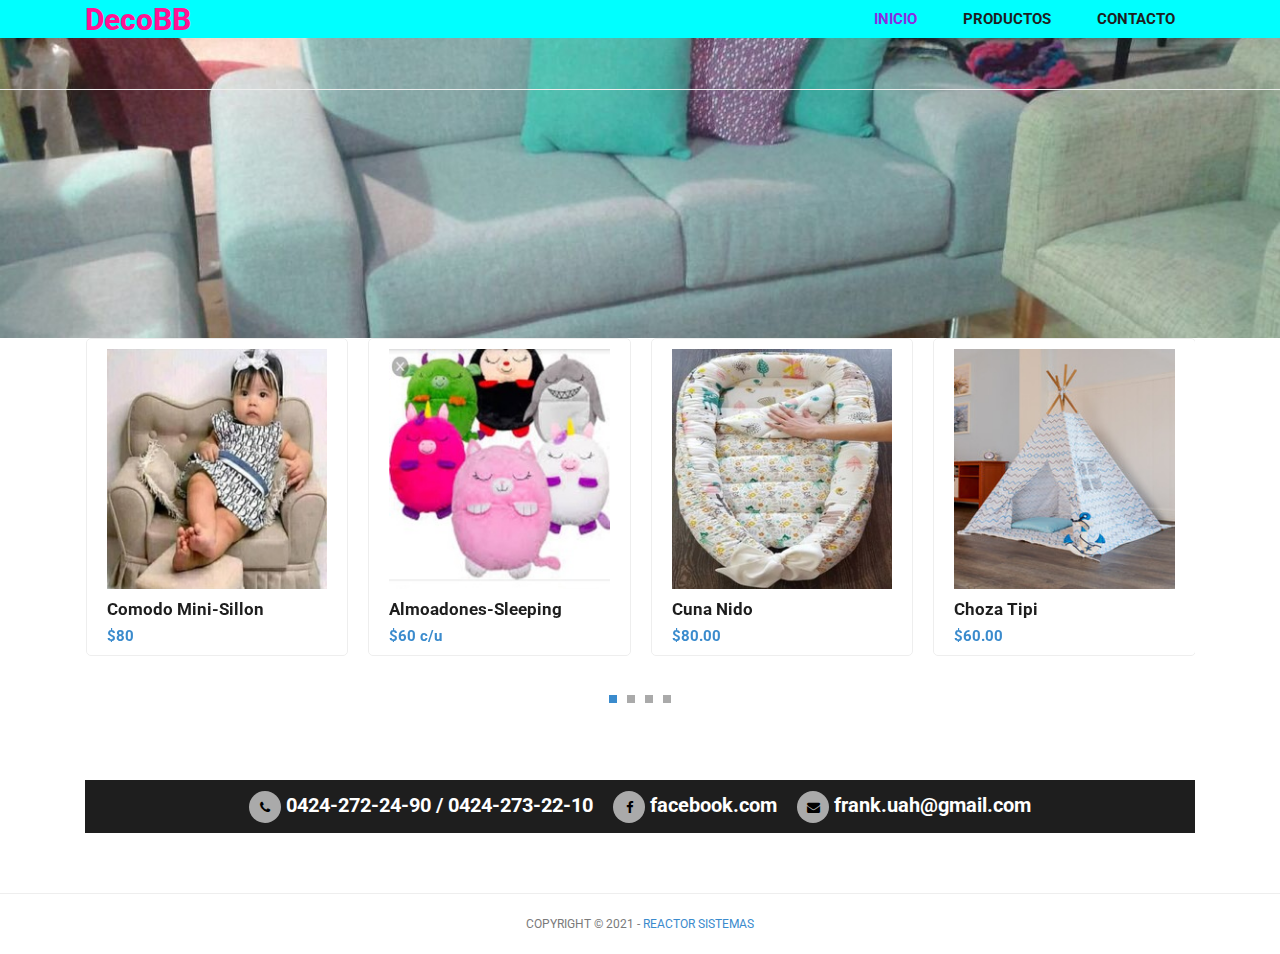
<file: index.html>
<!DOCTYPE html>
<html lang="en">

<head>
  <meta charset="utf-8">
  <meta name="viewport" content="width=device-width, initial-scale=1, shrink-to-fit=no">
  <meta name="description" content="tienda tipi almoadones muebles tapiceria">
  <meta name="author" content="Reactor Sistemas">
  <link href="https://fonts.googleapis.com/css?family=Roboto:100,300,400,500,700" rel="stylesheet">
  <title>Tienda DecoBB</title>
  <!-- Bootstrap core CSS -->
  <link href="css/bootstrap.min.css" rel="stylesheet">
  <!-- Additional CSS Files -->
  <link rel="stylesheet" href="css/fontawesome.css">
  <link rel="stylesheet" href="css/tooplate-main.css">
  <link rel="stylesheet" href="css/owl.css">
  <link rel="stylesheet" href="css/flex-slider.css">
</head>

<body>
  <!-- Navigation -->
  <nav class="navbar navbar-expand-lg navbar-dark bg-dark static-top">
    <div class="container">

      <button class="navbar-toggler" type="button" data-toggle="collapse" data-target="#navbarResponsive"
        aria-controls="navbarResponsive" aria-expanded="false" aria-label="Toggle navigation">
        <span class="navbar-toggler-icon"></span>
      </button>
      <div id="deco-brand">DecoBB</div>
      <div class="collapse navbar-collapse" id="navbarResponsive">

        <ul class="navbar-nav ml-auto">
          <li class="nav-item active">
            <a class="nav-link" href="index.html">Inicio
              <span class="sr-only">(current)</span>
            </a>
          </li>
          <li class="nav-item">
            <a class="nav-link" href="products.html">Productos</a>
          </li>
          <li class="nav-item">
            <a class="nav-link" href="contact.html">Contacto</a>
          </li>
        </ul>
      </div>
    </div>
  </nav>

  <!-- Page Content -->
  <!-- Banner Starts Here -->
  <div class="banner">
    <div class="container">
      <div class="row">

      </div>
    </div>
  </div>
  </div>
  <!-- Banner Ends Here -->

  <!-- Featured Starts Here -->
  <div class="featured-items">
    <div class="container">
      <div class="row">

        <div class="col-md-12">
          <div class="owl-carousel owl-theme">
            <a href="products.html">
              <div class="featured-item">
                <img src="images/item-01.jpg" alt="Item">
                <h4>Comodo Mini-Sillon</h4>
                <h6>$80</h6>
              </div>
            </a>
            <a href="products.html">
              <div class="featured-item">
                <img src="images/item-02.jpg" alt="Item">
                <h4>Almoadones-Sleeping</h4>
                <h6>$60 c/u</h6>
              </div>
            </a>
            <a href="products.html">
              <div class="featured-item">
                <img src="images/item-03.jpg" alt="Item">
                <h4>Cuna Nido</h4>
                <h6>$80.00</h6>
              </div>
            </a>
            <a href="products.html">
              <div class="featured-item">
                <img src="images/item-04.jpg" alt="Item">
                <h4>Choza Tipi</h4>
                <h6>$60.00</h6>
              </div>
            </a>
            <a href="products.html">
              <div class="featured-item">
                <img src="images/item-05.jpg" alt="Item">
                <h4>Alfombra Burbujas</h4>
                <h6>$50</h6>
              </div>
            </a>
            <a href="products.html">
              <div class="featured-item">
                <img src="images/item-06.jpg" alt="Item">
                <h4>Choza Tipi</h4>
                <h6>$60</h6>
              </div>
            </a>
            <a href="products.html">
              <div class="featured-item">
                <img src="images/item-07.jpg" alt="Item">
                <h4>Pañalera</h4>
                <h6>$30</h6>
              </div>
            </a>
            <a href="products.html">
              <div class="featured-item">
                <img src="images/item-08.jpg" alt="Item">
                <h4>Choza Tipi</h4>
                <h6>$60</h6>
              </div>
            </a>
            <a href="products.html">
              <div class="featured-item">
                <img src="images/item-09.jpg" alt="Item">
                <h4>Mueble Modular</h4>
                <h6>por encargo</h6>
              </div>
            </a>
            <a href="products.html">
              <div class="featured-item">
                <img src="images/item-10.jpg" alt="Item">
                <h4>Mueble Modular</h4>
                <h6>por encargo</h6>
              </div>
            </a>
            <a href="products.html">
              <div class="featured-item">
                <img src="images/item-11.jpg" alt="Item">
                <h4>Choza Tipi</h4>
                <h6>$60</h6>
              </div>
            </a>
            <a href="products.html">
              <div class="featured-item">
                <img src="images/item-13.jpg" alt="Item">
                <h4>Decoramos tu espacio</h4>
                <h6>A tu gusto</h6>
              </div>
            </a>
            <a href="products.html">
              <div class="featured-item">
                <img src="images/item-15.jpg" alt="Item">
                <h4>Choza Tipi</h4>
                <h6>$60</h6>
              </div>
            </a>
          </div>
        </div>
      </div>
    </div>
  </div>
  <!-- Featred Ends Here -->
  <!-- Footer Starts Here -->
  <div class="footer">
    <div class="container">
      <div class="row">
        <div class="col-md-12">
          <div class="social-icons">
            <span><a href="#"><i class="fa fa-phone"></i></a>0424-272-24-90 / 0424-273-22-10</span>
            <span><a href="https://www.facebook.com"><i class="fa fa-facebook"></i></a>facebook.com</span>
            <span><a href="#"><i class="fa fa-envelope"></i></a>frank.uah@gmail.com</span>
          </div>
        </div>
      </div>
    </div>
  </div>
  <!-- Footer Ends Here -->


  <!-- Sub Footer Starts Here -->
  <div class="sub-footer">
    <div class="container">
      <div class="row">
        <div class="col-md-12">
          <div class="copyright-text">
            <p>Copyright &copy; 2021 - <a rel="nofollow" href="https://www.reactorsistemas.online">Reactor Sistemas</a>
            </p>
          </div>
        </div>
      </div>
    </div>
  </div>
  <!-- Sub Footer Ends Here -->


  <!-- Bootstrap core JavaScript -->
  <script src="js/jquery.min.js"></script>
  <script src="js/bootstrap.bundle.min.js"></script>


  <!-- Additional Scripts -->
  <script src="js/isotope.js"></script>
  <script src="js/custom.js"></script>
  <script src="js/owl.js"></script>
  <script src="js/flex-slider.js"></script>


  <script language="text/Javascript">
    cleared[0] = cleared[1] = cleared[2] = 0; //set a cleared flag for each field
    function clearField(t) {                   //declaring the array outside of the
      if (!cleared[t.id]) {                      // function makes it static and global
        cleared[t.id] = 1;  // you could use true and false, but that's more typing
        t.value = '';         // with more chance of typos
        t.style.color = '#fff';
      }
    }
  </script>


</body>

</html>
</file>
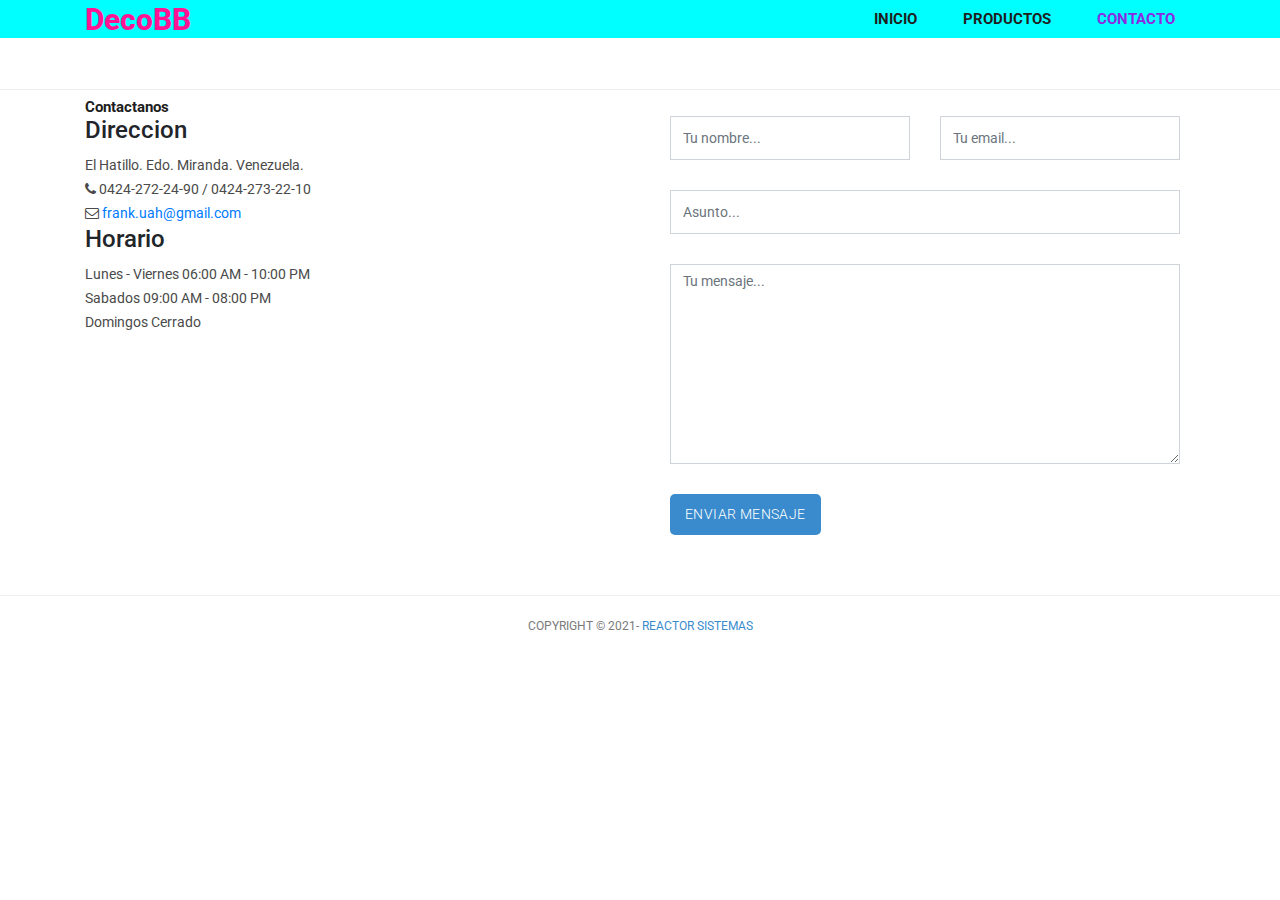
<file: contact.html>
<!DOCTYPE html>
<html lang="en">

<head>

  <meta charset="utf-8">
  <meta name="viewport" content="width=device-width, initial-scale=1, shrink-to-fit=no">
  <meta name="description" content="">
  <meta name="author" content="">
  <link href="https://fonts.googleapis.com/css?family=Roboto:100,300,400,500,700" rel="stylesheet">

  <title>DecoBB</title>

  <!-- Bootstrap core CSS -->
  <link href="css/bootstrap.min.css" rel="stylesheet">


  <!-- Additional CSS Files -->
  <link rel="stylesheet" href="css/fontawesome.css">
  <link rel="stylesheet" href="css/tooplate-main.css">
  <link rel="stylesheet" href="css/owl.css">
  <link rel="stylesheet" href="css/flex-slider.css">
  <!--
Tooplate 2114 Pixie
https://www.tooplate.com/view/2114-pixie
-->
</head>

<body>



  <!-- Navigation -->
  <nav class="navbar navbar-expand-lg navbar-dark bg-dark static-top">
    <div class="container">

      <button class="navbar-toggler" type="button" data-toggle="collapse" data-target="#navbarResponsive"
        aria-controls="navbarResponsive" aria-expanded="false" aria-label="Toggle navigation">
        <span class="navbar-toggler-icon"></span>
      </button>
      <div id="deco-brand">DecoBB</div>
      <div class="collapse navbar-collapse" id="navbarResponsive">
        <ul class="navbar-nav ml-auto">
          <li class="nav-item">
            <a class="nav-link" href="index.html">Inicio</a>
          </li>
          <li class="nav-item">
            <a class="nav-link" href="products.html">Productos
              <span class="sr-only">(current)</span>
            </a>
          </li>

          <li class="nav-item active">
            <a class="nav-link" href="contact.html">Contacto</a>
            <span class="sr-only">(current)</span>
          </li>
        </ul>
      </div>
    </div>
  </nav>

  <!-- Page Content -->
  <!-- About Page Starts Here -->
  <div class="contact-page">
    <div class="container">
      <div class="row">
        <div class="col-md-12">
          <div class="section-heading">
            <div class="line-dec"></div>
            <h1>Contactanos</h1>
          </div>
        </div>


        <div class="col-md-6">
          <div id="map">
            <h4>Direccion</h4>
            <p>El Hatillo. Edo. Miranda. Venezuela.</p>
            <div class="contact-info">
              <p><i class="fa fa-phone"></i> 0424-272-24-90 / 0424-273-22-10</p>
              <p><i class="fa fa-envelope-o"></i> <a href="#">frank.uah@gmail.com</a></p>
            </div>
           

            <div class="opening-hours">
              <h4>Horario</h4>
              <p>Lunes - Viernes <span>06:00 AM - 10:00 PM</span></p>
              <p>Sabados <span>09:00 AM - 08:00 PM</span></p>
              <p>Domingos <span>Cerrado</span></p>
            </div>

          </div>
        </div>

        <div class="col-md-6">
          <div class="right-content">
            <div class="container">
              <form id="contact" action="" method="post">
                <div class="row">
                  <div class="col-md-6">
                    <fieldset>
                      <input name="name" type="text" class="form-control" id="name" placeholder="Tu nombre..."
                        required="">
                    </fieldset>
                  </div>
                  <div class="col-md-6">
                    <fieldset>
                      <input name="email" type="text" class="form-control" id="email" placeholder="Tu email..."
                        required="">
                    </fieldset>
                  </div>
                  <div class="col-md-12">
                    <fieldset>
                      <input name="subject" type="text" class="form-control" id="subject" placeholder="Asunto..."
                        required="">
                    </fieldset>
                  </div>
                  <div class="col-md-12">
                    <fieldset>
                      <textarea name="message" rows="6" class="form-control" id="message" placeholder="Tu mensaje..."
                        required=""></textarea>
                    </fieldset>
                  </div>
                  <div class="col-md-12">
                    <fieldset>
                      <button type="submit" id="form-submit" class="button">Enviar Mensaje</button>
                    </fieldset>
                  </div>
                </div>
              </form>
            </div>
          </div>
        </div>
      </div>
    </div>
  </div>
  <!-- About Page Ends Here -->








  <!-- Sub Footer Starts Here -->
  <div class="sub-footer">
    <div class="container">
      <div class="row">
        <div class="col-md-12">
          <div class="copyright-text">
            <p>Copyright &copy; 2021- <a rel="nofollow" href="https://www.reactorsistemas.online">Reactor Sistemas</a>
            </p>
          </div>
        </div>
      </div>
    </div>
  </div>
  <!-- Sub Footer Ends Here -->


  <!-- Bootstrap core JavaScript -->
  <script src="js/jquery.min.js"></script>
  <script src="js/bootstrap.bundle.min.js"></script>


  <!-- Additional Scripts -->
  <script src="js/custom.js"></script>
  <script src="js/owl.js"></script>
  <script src="js/isotope.js"></script>
  <script src="js/flex-slider.js"></script>


  <script language="text/Javascript">
    cleared[0] = cleared[1] = cleared[2] = 0; //set a cleared flag for each field
    function clearField(t) {                   //declaring the array outside of the
      if (!cleared[t.id]) {                      // function makes it static and global
        cleared[t.id] = 1;  // you could use true and false, but that's more typing
        t.value = '';         // with more chance of typos
        t.style.color = '#fff';
      }
    }
  </script>


</body>

</html>
</file>
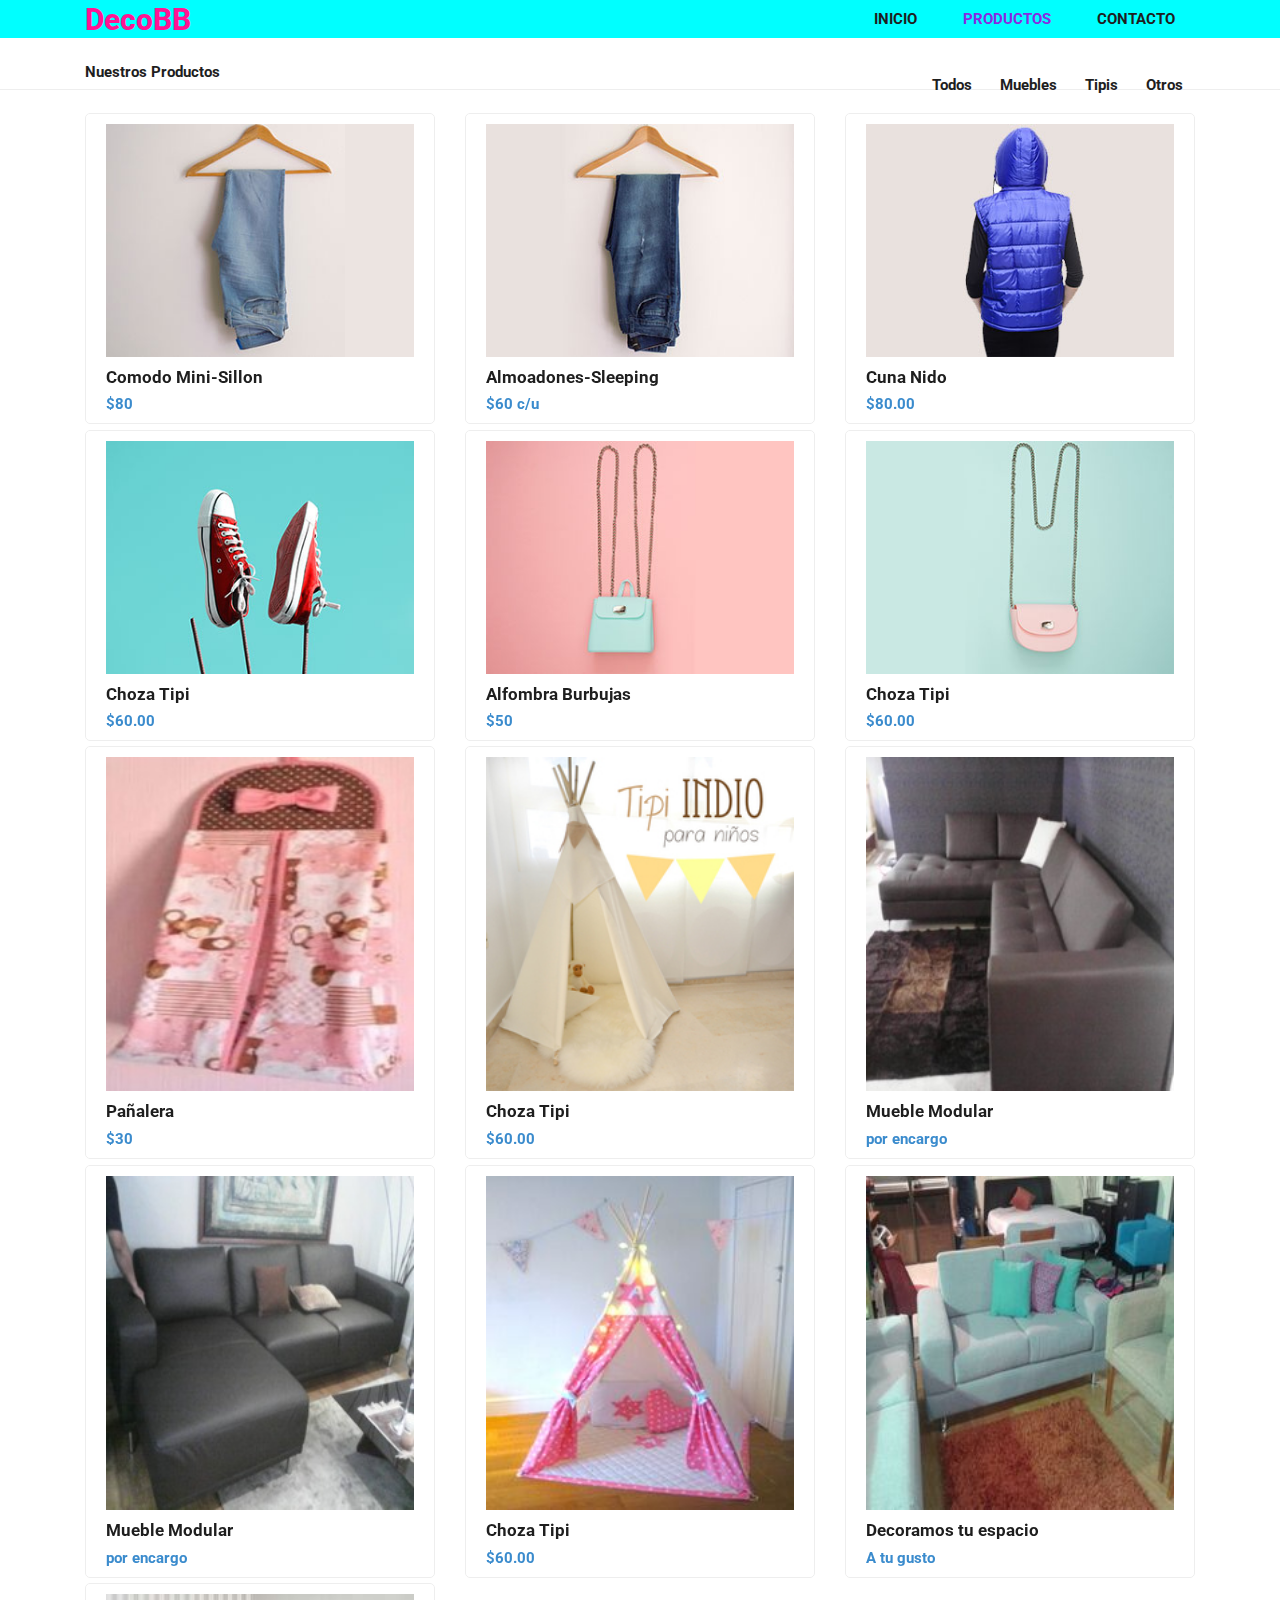
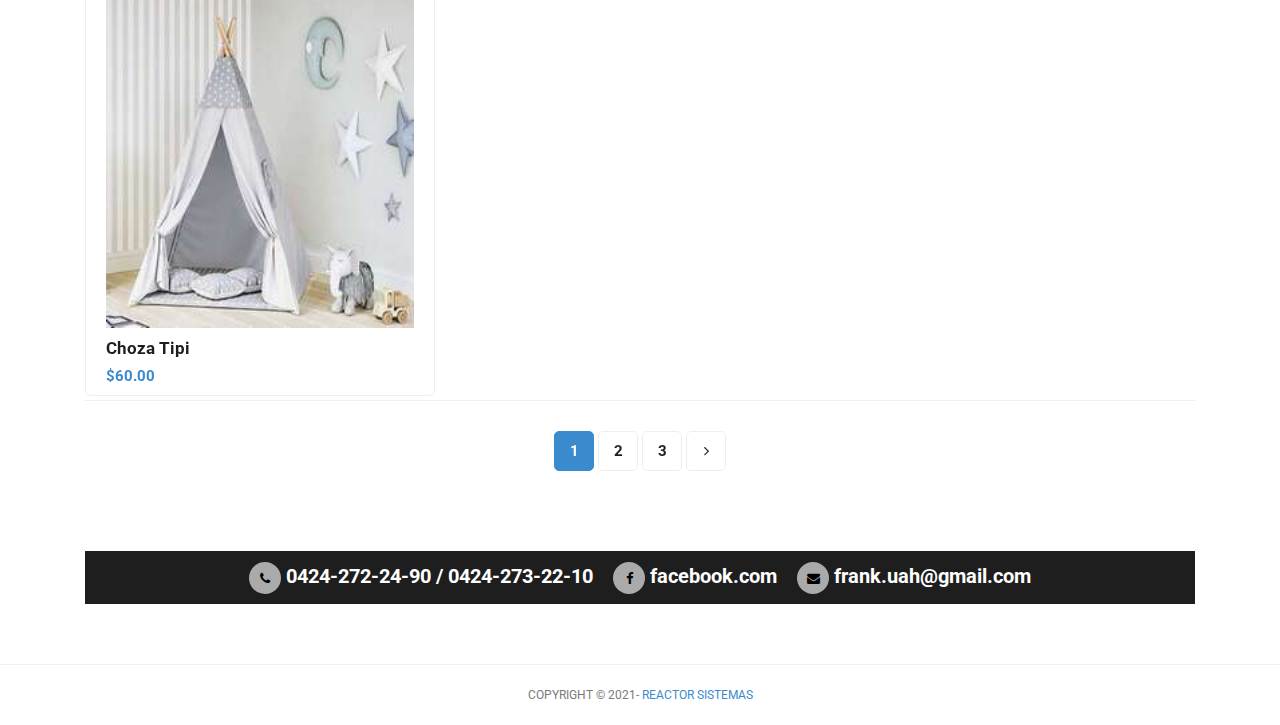
<file: products.html>
<!DOCTYPE html>
<html lang="en">

<head>

  <meta charset="utf-8">
  <meta name="viewport" content="width=device-width, initial-scale=1, shrink-to-fit=no">
  <meta name="description" content="">
  <meta name="author" content="">
  <link href="https://fonts.googleapis.com/css?family=Roboto:100,300,400,500,700" rel="stylesheet">

  <title>Productos DecoBB</title>

  <!-- Bootstrap core CSS -->
  <link href="css/bootstrap.min.css" rel="stylesheet">


  <!-- Additional CSS Files -->
  <link rel="stylesheet" href="css/fontawesome.css">
  <link rel="stylesheet" href="css/tooplate-main.css">
  <link rel="stylesheet" href="css/owl.css">
  <link rel="stylesheet" href="css/flex-slider.css">
</head>

<body>
  <!-- Navigation -->
  <nav class="navbar navbar-expand-lg navbar-dark bg-dark static-top">
    <div class="container">

      <button class="navbar-toggler" type="button" data-toggle="collapse" data-target="#navbarResponsive"
        aria-controls="navbarResponsive" aria-expanded="false" aria-label="Toggle navigation">
        <span class="navbar-toggler-icon"></span>
      </button>
      <div id="deco-brand">DecoBB</div>
      <div class="collapse navbar-collapse" id="navbarResponsive">
        <ul class="navbar-nav ml-auto">
          <li class="nav-item">
            <a class="nav-link" href="index.html">Inicio</a>
          </li>
          <li class="nav-item active">
            <a class="nav-link" href="products.html">Productos
              <span class="sr-only">(current)</span>
            </a>
          </li>

          <li class="nav-item">
            <a class="nav-link" href="contact.html">Contacto</a>
          </li>
        </ul>
      </div>
    </div>
  </nav>

  <!-- Page Content -->
  <!-- Items Starts Here -->
  <div class="featured-page">
    <div class="container">
      <div class="row">
        <div class="col-md-4 col-sm-12">
          <div class="section-heading">
            <div class="line-dec"></div>
            <h1>Nuestros Productos</h1>
          </div>
        </div>
        <div class="col-md-8 col-sm-12">
          <div id="filters" class="button-group">
            <button class="btn btn-primary" data-filter="*">Todos</button>
            <button class="btn btn-primary" data-filter=".mueble">Muebles</button>
            <button class="btn btn-primary" data-filter=".tipi">Tipis</button>
            <button class="btn btn-primary" data-filter=".otro">Otros</button>
          </div>
        </div>
      </div>
    </div>
  </div>

  <div class="featured container no-gutter">

    <div class="row posts">

      <div id="1" class="item mueble col-md-4">
        <a href="#">
          <div class="featured-item">
            <img src="images/product-01.jpg" alt="">
            <h4>Comodo Mini-Sillon</h4>
            <h6>$80</h6>
          </div>
        </a>
      </div>

      <div id="2" class="item otro col-md-4">
        <a href="#">
          <div class="featured-item">
            <img src="images/product-02.jpg" alt="">
            <h4>Almoadones-Sleeping</h4>
            <h6>$60 c/u</h6>
          </div>
        </a>
      </div>

      <div id="3" class="item otro col-md-4">
        <a href="#">
          <div class="featured-item">
            <img src="images/product-03.jpg" alt="">
            <h4>Cuna Nido</h4>
            <h6>$80.00</h6>
          </div>
        </a>
      </div>

      <div id="4" class="item tipi col-md-4">
        <a href="#">
          <div class="featured-item">
            <img src="images/product-04.jpg" alt="">
            <h4>Choza Tipi</h4>
            <h6>$60.00</h6>
          </div>
        </a>
      </div>

      <div id="5" class="item otro col-md-4">
        <a href="#">
          <div class="featured-item">
            <img src="images/product-05.jpg" alt="">
            <h4>Alfombra Burbujas</h4>
            <h6>$50</h6>
          </div>
        </a>
      </div>

      <div id="6" class="item tipi col-md-4">
        <a href="#">
          <div class="featured-item">
            <img src="images/product-06.jpg" alt="">
            <h4>Choza Tipi</h4>
            <h6>$60.00</h6>
          </div>
        </a>
      </div>

      <div id="7" class="item otro col-md-4">
        <a href="#">
          <div class="featured-item">
            <img src="images/product-07.jpg" alt="">
            <h4>Pañalera</h4>
            <h6>$30</h6>
          </div>
        </a>
      </div>

      <div id="8" class="item tipi col-md-4">
        <a href="#">
          <div class="featured-item">
            <img src="images/product-08.jpg" alt="">
            <h4>Choza Tipi</h4>
            <h6>$60.00</h6>
          </div>
        </a>
      </div>

      <div id="9" class="item mueble col-md-4">
        <a href="#">
          <div class="featured-item">
            <img src="images/product-09.jpg" alt="">
            <h4>Mueble Modular</h4>
            <h6>por encargo</h6>
          </div>
        </a>
      </div>

      <div id="10" class="item mueble col-md-4">
        <a href="#">
          <div class="featured-item">
            <img src="images/product-10.jpg" alt="">
            <h4>Mueble Modular</h4>
            <h6>por encargo</h6>
          </div>
        </a>
      </div>

      <div id="11" class="item tipi col-md-4">
        <a href="#">
          <div class="featured-item">
            <img src="images/product-11.jpg" alt="">
            <h4>Choza Tipi</h4>
            <h6>$60.00</h6>
          </div>
        </a>
      </div>

      <div id="12" class="item mueble col-md-4">
        <a href="#">
          <div class="featured-item">
            <img src="images/product-13.jpg" alt="">
            <h4>Decoramos tu espacio</h4>
            <h6>A tu gusto</h6>
          </div>
        </a>
      </div>

      <div id="13" class="item tipi col-md-4">
        <a href="#">
          <div class="featured-item">
            <img src="images/product-15.jpg" alt="">
            <h4>Choza Tipi</h4>
            <h6>$60.00</h6>
          </div>
        </a>
      </div>

    </div>
  </div>

  <div class="page-navigation">
    <div class="container">
      <div class="row">
        <div class="col-md-12">
          <ul>
            <li class="current-page"><a href="#">1</a></li>
            <li><a href="#">2</a></li>
            <li><a href="#">3</a></li>
            <li><a href="#"><i class="fa fa-angle-right"></i></a></li>
          </ul>
        </div>
      </div>
    </div>
  </div>
  <!-- Featred Page Ends Here -->




  <!-- Footer Starts Here -->
  <div class="footer">
    <div class="container">
      <div class="row">
        <div class="col-md-12">
          <div class="social-icons">
            <span><a href="#"><i class="fa fa-phone"></i></a>0424-272-24-90 / 0424-273-22-10</span>
            <span><a href="https://www.facebook.com"><i class="fa fa-facebook"></i></a>facebook.com</span>
            <span><a href="#"><i class="fa fa-envelope"></i></a>frank.uah@gmail.com</span>
          </div>
        </div>
      </div>
    </div>
  </div>
  <!-- Footer Ends Here -->


  <!-- Sub Footer Starts Here -->
  <div class="sub-footer">
    <div class="container">
      <div class="row">
        <div class="col-md-12">
          <div class="copyright-text">
            <p>Copyright &copy; 2021- <a rel="nofollow" href="https://www.reactorsistemas.online">Reactor Sistemas</a>
            </p>
          </div>
        </div>
      </div>
    </div>
  </div>
  <!-- Sub Footer Ends Here -->


  <!-- Bootstrap core JavaScript -->
  <script src="js/jquery.min.js"></script>
  <script src="js/bootstrap.bundle.min.js"></script>


  <!-- Additional Scripts -->
  <script src="js/custom.js"></script>
  <script src="js/owl.js"></script>
  <script src="js/isotope.js"></script>
  <script src="js/flex-slider.js"></script>



  <script language="text/Javascript">
    cleared[0] = cleared[1] = cleared[2] = 0; //set a cleared flag for each field
    function clearField(t) {                   //declaring the array outside of the
      if (!cleared[t.id]) {                      // function makes it static and global
        cleared[t.id] = 1;  // you could use true and false, but that's more typing
        t.value = '';         // with more chance of typos
        t.style.color = '#fff';
      }
    }
  </script>


</body>

</html>
</file>
<file: css/tooplate-main.css>
/* 
Pixie Proyecto Henry

*/

body {
  font-family: "Roboto", sans-serif;
  transition: all 0.5s;
  background-color: white;
}
p {
  margin-bottom: 0px;
  font-size: 14px;
  color: #4a4a4a;
  line-height: 24px;
}
a {
  text-decoration: none !important;
}

.copyright-text {
  text-transform: uppercase;
}

.main-button a {
  background-color: #3a8bcd;
  border-radius: 5px;
  padding: 10px 15px;
  display: inline-block;
  color: #fff;
  font-size: 14px;
  text-transform: uppercase;
  font-weight: 300;
  letter-spacing: 0.4px;
  text-decoration: none;
  transition: all 0.5s;
}
.main-button a:hover {
  opacity: 0.7;
}
.section-heading {
  margin-top: 0px;
  margin-bottom: 0px;
}

.section-heading h1 {
  font-size: 15px;
  font-weight: 700;
  color: #1e1e1e;
  margin-top: 10px;
  margin-bottom: 0px;
}

/* Pre Header Style */
#pre-header {
  background-color: #3a8bcd;
  text-align: center;
}
#pre-header span {
  color: #fff;
  font-size: 15px;
  padding: 10px 0px;
  display: inline-block;
}

/* Header Style */
.navbar .navbar-brand {
  text-align: center;
  width: 100%;
  position: relative;
}
.bg-dark {
  background-color: aqua !important;
  height: 38px;
}
#navbarResponsive {
  z-index: 999;
  position: absolute;
  left: 80%;
  top: 0px;
  transform: translateX(-50%);
}
.navbar-dark .navbar-nav .nav-item {
  margin: 0px 15px;
}
.navbar-dark .navbar-nav .nav-link {
  text-transform: uppercase;
  font-size: 15px;
  font-weight: 700;
  color: #1e1e1e;
  transition: all 0.5s;
}
.navbar-dark .navbar-nav .nav-link:hover,
.navbar-dark .navbar-nav .active > .nav-link,
.navbar-dark .navbar-nav .nav-link.active,
.navbar-dark .navbar-nav .nav-link.show,
.navbar-dark .navbar-nav .show > .nav-link {
  color: blueviolet;
}

li:hover {
  background-color: rgb(162, 240, 240);
}

.navbar:after {
  width: 100%;
  height: 1px;
  background-color: #eee;
  content: "";
  position: absolute;
  left: 0;
  bottom: -52px;
}
.navbar-dark .navbar-toggler-icon {
  background-image: none;
}
.navbar-dark .navbar-toggler {
  border-color: #3a8bcd;
  background-color: #3a8bcd;
  height: 40px;
  outline: none;
}
.navbar-dark .navbar-toggler-icon:after {
  content: "\f0c9";
  color: #fff;
  font-size: 22px;
  line-height: 30px;
  font-family: "FontAwesome";
}

#deco-brand {
  font-size: 30px;
  font-weight: 800;
  color: deeppink;
}
/* Banner Style */
.banner {
  background-image: url(../images/banner-decobb.jpg);
  background-size: cover;
  background-repeat: no-repeat;
  padding: 150px 0px;
  background-position: center center;
}
.banner .caption {
  background-color: rgba(250, 250, 250, 0.9);
  padding: 30px;
  max-width: 450px;
}
.banner .caption h2 {
  margin-top: 0px;
  margin-bottom: 15px;
  font-size: 24px;
  font-weight: 700;
  color: #1e1e1e;
}
.banner .caption .line-dec {
  width: 30px;
  height: 5px;
  background-color: #3a8bcd;
}
.banner .caption p {
  margin-top: 15px;
  margin-bottom: 20px;
}

/* Featured Style */
.featured-items {
  margin-bottom: 70px;
}
.featured-item {
  border-radius: 5px;
  border: 1px solid #eee;
  padding: 10px 20px 10px 20px;
  transition: all 0.5s;
}
.featured-item:hover {
  opacity: 0.9;
}
.featured-item img {
  width: 100%;
}
.featured-item h4 {
  font-size: 17px;
  font-weight: 700;
  color: #1e1e1e;
  margin-top: 10px;
  transition: all 0.5s;
}
.featured-item:hover h4 {
  color: #3a8bcd;
}
.featured-item h6 {
  color: #3a8bcd;
  font-size: 15px;
  font-weight: 700;
  margin-bottom: 0px;
}
.owl-theme .owl-dots {
  text-align: center;
  margin-top: 30px;
}
.owl-theme .owl-dots .owl-dot {
  outline: none;
}
.owl-theme .owl-dots .active span {
  background-color: #3a8bcd !important;
}
.owl-theme .owl-dots .owl-dot span {
  background-color: #aaa;
  width: 8px;
  height: 8px;
  display: inline-block;
  margin: 0px 5px;
  outline: none;
}

/* Subscribe Style */
.subscribe-form {
  background-color: #3a8bcd;
  padding: 80px 0px;
  text-align: center;
}
.subscribe-form .section-heading {
  margin-top: 0px;
}
.subscribe-form .section-heading h1 {
  color: #fff;
}
.subscribe-form .section-heading .line-dec {
  background-color: #fff;
  margin: 0 auto;
}
.subscribe-form .main-content p {
  font-size: 17px;
  color: #fff;
  margin-bottom: 30px;
}
.subscribe-form .main-content form {
  color: #fff;
  display: inline;
}
.subscribe-form .main-content form input {
  display: inline;
}
.subscribe-form .main-content form input {
  width: 100%;
  height: 46px;
  border: 1px solid #fff;
  background-color: transparent;
  padding-left: 15px;
  color: #fff;
  outline: none;
}
.subscribe-form .main-content form button:focus {
  color: #fff !important;
}
.subscribe-form .main-content form button {
  width: 100%;
  height: 45px;
  cursor: pointer;
  background-color: #fff;
  outline: none;
  border-radius: 5px;
  padding: 10px 15px;
  display: inline-block;
  color: #3a8bcd;
  font-size: 14px;
  text-transform: uppercase;
  font-weight: 300;
  letter-spacing: 0.4px;
  text-decoration: none;
  transition: all 0.5s;
  box-shadow: none;
  border: none;
}

/* Footer Style */
.footer {
  text-align: center;
}
.footer ul {
  padding: 0px;
  margin: 0px;
}
.footer ul li {
  list-style: none;
  display: inline-block;
}
.footer .logo img {
  max-width: 100%;
  margin-top: 60px;
  margin-bottom: 40px;
}
.footer .footer-menu {
  margin-bottom: 40px;
}
.footer .footer-menu ul li {
  margin: 0px 15px;
}
.footer .footer-menu a {
  font-size: 13px;
  color: #7a7a7a;
  text-transform: uppercase;
  transition: all 0.5s;
}
.footer .footer-menu a:hover {
  color: #3a8bcd;
  text-decoration: none;
}
.footer .social-icons {
  background-color: #1e1e1e;
  color: #fff;
  display: flex;
  align-items: center;
  margin-bottom: 60px;
  justify-content: center;
}

.footer .social-icons a {
  width: 32px;
  height: 32px;
  color: black;

  background-color: #aaa;
  text-align: center;
  display: inline-block;
  line-height: 33px;
  border-radius: 50%;
  font-size: 13px;
  transition: all 0.5s;
  margin-right: 5px;
}

.footer .social-icons span {
  padding: 10px;
  text-align: center;
  font-weight: bolder;
  font-size: 20px;
}

.footer .social-icons a:hover {
  background-color: #3a8bcd;
}

/* Sub Footer Style */
.sub-footer {
  border-top: 1px solid #eee;
  text-align: center;
}
.sub-footer p {
  font-size: 12px;
  color: #7a7a7a;
  line-height: 60px;
}
.sub-footer a {
  color: #3a8bcd;
  text-decoration: none;
}

/* Featured Page Style */
.featured-page {
  margin-top: 15px;
  margin-bottom: 10px;
}
.featured-page .section-heading {
  margin-top: 0px;
  margin-bottom: 0px;
}
.featured-page #filters {
  margin-top: 15px;
  text-align: right;
}
.featured .featured-item {
  margin-bottom: 5px;
  text-decoration: none;
}
.featured .featured-item h4 {
  transition: all 0.5s;
}
.featured .featured-item:hover h4 {
  color: #3a8bcd;
}
#filter button {
  outline: none;
}
#filter .btn-primary.focus,
.btn-primary:focus {
  color: #3a8bcd !important;
  box-shadow: none !important;
}
#filters .btn-primary {
  color: #1e1e1e;
  border: none;
  font-size: 15px;
  font-weight: 700;
  background-color: transparent;
}
/* Isotope Transitions
------------------------------- */
.isotope,
.isotope .item {
  -webkit-transition-duration: 0.8s;
  -moz-transition-duration: 0.8s;
  -ms-transition-duration: 0.8s;
  -o-transition-duration: 0.8s;
  transition-duration: 0.8s;
}

.isotope {
  -webkit-transition-property: height, width;
  -moz-transition-property: height, width;
  -ms-transition-property: height, width;
  -o-transition-property: height, width;
  transition-property: height, width;
}

.isotope .item {
  -webkit-transition-property: -webkit-transform, opacity;
  -moz-transition-property: -moz-transform, opacity;
  -ms-transition-property: -ms-transform, opacity;
  -o-transition-property: top, left, opacity;
  transition-property: transform, opacity;
}

.page-navigation ul {
  text-align: center;
  border-top: 1px solid #eee;
  padding: 30px 0px 0px 0px;
  margin: 0px 0px 80px 0px;
}
.page-navigation ul li {
  display: inline-block;
}
.page-navigation ul li a {
  width: 40px;
  height: 40px;
  display: inline-block;
  text-align: center;
  line-height: 38px;
  border: 1px solid #eee;
  border-radius: 5px;
  font-weight: 700;
  color: #1e1e1e;
  font-size: 15px;
  text-decoration: none;
  transition: all 0.5s;
}
.page-navigation ul li a:hover,
.page-navigation ul li.current-page a {
  background-color: #3a8bcd;
  border-color: #3a8bcd;
  color: #fff;
}

/* Single Product Style */
.single-product .product-slider {
  padding: 20px;
  border: 1px solid #eee !important;
  border-radius: 5px;
}
.flexslider {
  border: none !important;
}
#carousel {
  margin-top: 20px;
}
#carousel .slides li {
  width: 150px !important;
}
.single-product .right-content h4 {
  font-size: 17px;
  font-weight: 700;
  margin-top: 0px;
}
.single-product .right-content h6 {
  color: #3a8bcd;
  font-size: 17px;
  font-weight: 700;
  margin-top: 10px;
}
.single-product .right-content p {
  margin-top: 20px;
  margin-bottom: 30px;
}
.single-product .right-content span {
  font-size: 14px;
  color: #3a8bcd;
  font-weight: 500;
  display: inline-block;
  margin-bottom: 15px;
}
.single-product .right-content label {
  font-size: 14px;
  color: #4a4a4a;
}
.single-product .right-content .quantity-text {
  margin-left: 10px;
  width: 44px;
  height: 44px;
  line-height: 42px;
  font-size: 14px;
  font-weight: 700;
  color: #4a4a4a;
  display: inline-block;
  text-align: center;
  outline: none;
  border: 1px solid #eee;
}
.single-product .right-content .button {
  margin-left: 15px;
  cursor: pointer;
  background-color: #3a8bcd;
  outline: none;
  border-radius: 5px;
  padding: 10px 15px;
  display: inline-block;
  color: #fff;
  font-size: 14px;
  text-transform: uppercase;
  font-weight: 300;
  letter-spacing: 0.4px;
  text-decoration: none;
  transition: all 0.5s;
  box-shadow: none;
  border: none;
}
.single-product .right-content .down-content span {
  margin-bottom: 0px;
  display: inline-block;
  margin-left: 8px;
  color: #aaa;
}
.single-product .right-content .down-content span a {
  color: #aaa;
  font-weight: 400;
  margin-left: 4px;
  transition: all 0.5s;
}
.single-product .right-content .down-content span a:hover {
  color: #3a8bcd;
}
.single-product .right-content .down-content span a:hover i {
  background-color: #3a8bcd;
}
.single-product .right-content .down-content span a i {
  transition: all 0.5s;
  background-color: #aaa;
  width: 26px;
  height: 26px;
  display: inline-block;
  text-align: center;
  line-height: 26px;
  border-radius: 50%;
  color: #fff;
  font-size: 12px;
  margin-right: 5px;
}
.single-product .right-content .down-content .categories {
  border-top: 1px solid #eee;
  margin-top: 30px;
  padding: 10px 0px;
}
.single-product .right-content .down-content .share {
  border-top: 1px solid #eee;
  padding: 10px 0px;
}
.single-product .right-content .down-content h6 {
  font-size: 14px;
  color: #4a4a4a;
  font-weight: 400;
}

/* About Us Style */
.about-page {
  margin-top: 50px;
  margin-bottom: 80px;
}
.about-page .right-content h4 {
  font-size: 17px;
  font-weight: 700;
  margin-top: 0px;
  margin-bottom: 20px;
}
.about-page .left-image img {
  max-width: 100%;
}
.about-page .right-content span {
  display: inline-block;
  margin-left: 8px;
}
.about-page .right-content span a i {
  transition: all 0.5s;
  background-color: #aaa;
  width: 26px;
  height: 26px;
  display: inline-block;
  text-align: center;
  line-height: 26px;
  border-radius: 50%;
  color: #fff;
  font-size: 12px;
  margin-right: 5px;
}
.about-page .right-content .share {
  margin-top: 20px;
  border-top: 1px solid #eee;
  padding: 15px 0px;
}
.about-page .right-content h6 {
  font-size: 14px;
  color: #4a4a4a;
  font-weight: 400;
}
.about-page .right-content span a:hover i {
  background-color: #3a8bcd;
}

/* Contact Page Style */
.contact-page {
  margin-top: 50px;
  margin-bottom: 60px;
}
.contact-page .right-content input,
.contact-page .right-content textarea {
  border-radius: 0px;
  outline: none;
  box-shadow: none;
  font-size: 14px;
  margin-bottom: 30px;
}
.contact-page .right-content input {
  height: 44px;
  line-height: 44px;
}
.contact-page .right-content textarea {
  height: 200px;
  max-height: 280px;
}
.contact-page .right-content span {
  display: inline-block;
  margin-left: 8px;
}
.contact-page .right-content span a i {
  transition: all 0.5s;
  background-color: #aaa;
  width: 26px;
  height: 26px;
  display: inline-block;
  text-align: center;
  line-height: 26px;
  border-radius: 50%;
  color: #fff;
  font-size: 12px;
  margin-right: 5px;
}
.contact-page .right-content .share {
  margin-top: 10px;
  border-top: 1px solid #eee;
  padding: 15px 0px;
}
.contact-page .right-content h6 {
  font-size: 14px;
  color: #4a4a4a;
  font-weight: 400;
}
.contact-page .right-content span a:hover i {
  background-color: #3a8bcd;
}
.contact-page .right-content .button {
  cursor: pointer;
  background-color: #3a8bcd;
  outline: none;
  border-radius: 5px;
  padding: 10px 15px;
  display: inline-block;
  color: #fff;
  font-size: 14px;
  text-transform: uppercase;
  font-weight: 300;
  letter-spacing: 0.4px;
  text-decoration: none;
  transition: all 0.5s;
  box-shadow: none;
  border: none;
}

/* Responsive Style */
@media (max-width: 991px) {
  .banner {
    border-top: none;
    margin-top: 0px;
  }
  .navbar .navbar-brand {
    width: auto;
  }
  .navbar:after {
    display: none;
  }
  #navbarResponsive {
    z-index: 999;
    position: absolute;
    top: 40px;
    width: 100%;
    text-align: center;
    background-color: rgba(250, 250, 250, 0.95);
    box-shadow: 0px 10px 10px rgba(0, 0, 0, 0.1);
  }
  .navbar-dark .navbar-nav .nav-item {
    border-bottom: 1px solid #eee;
  }
  .navbar-dark .navbar-nav .nav-item:last-child {
    border-bottom: none;
  }
  .navbar-dark .navbar-nav .nav-link {
    padding: 10px 0px;
  }
  .featured-page #filters {
    text-align: right;
  }
  .single-product .right-content {
    margin-top: 30px;
  }
  .about-page .right-content {
    margin-top: 30px;
  }
  .contact-page .right-content {
    margin-top: 30px;
  }
  .contact-page .right-content .col-md-6,
  .contact-page .right-content .col-md-12 {
    padding: 0px;
  }
  .featured-page {
    margin-top: 80px;
  }
  .about-page,
  .contact-page {
    margin-top: 0px;
  }
}

@media (max-width: 767px) {
  .subscribe-form .main-content form input.button {
    margin-top: 20px;
  }
  .featured-page #filters {
    margin-top: 15px;
    text-align: left;
  }
  #deco-brand {
    margin-bottom: 15px;
  }

  .navbar-dark .navbar-toggler {
    z-index: 9999;
  }

  #navbarResponsive {
    left: 50%;
  }

  .featured-page {
    margin-top: 20px;
  }

  .nav-link {
    padding: 0;
  }


.footer .social-icons {
 flex-direction: column;
 font-size: 15px;
  align-items: flex-start;
}

.footer .social-icons span {
 
  font-size: 15px;
}






}
</file>
<file: css/flex-slider.css>
/*
 * jQuery FlexSlider v2.7.1
 * http://www.woothemes.com/flexslider/
 *
 * Copyright 2012 WooThemes
 * Free to use under the GPLv2 and later license.
 * http://www.gnu.org/licenses/gpl-2.0.html
 *
 * Contributing author: Tyler Smith (@mbmufffin)
 *
 */
/* ====================================================================================================================
 * FONT-FACE
 * ====================================================================================================================*/
@font-face {
  font-family: 'flexslider-icon';
  src: url('../fonts/flexslider-icon.eot');
  src: url('../fonts/flexslider-icon.eot?#iefix') format('embedded-opentype'), url('../fonts/flexslider-icon.woff') format('woff'), url('../fonts/flexslider-icon.ttf') format('truetype'), url('../fonts/flexslider-icon.svg#flexslider-icon') format('svg');
  font-weight: normal;
  font-style: normal;
}
/* ====================================================================================================================
 * RESETS
 * ====================================================================================================================*/
.flex-container a:hover,
.flex-slider a:hover {
  outline: none;
}
.slides,
.slides > li,
.flex-control-nav,
.flex-direction-nav {
  margin: 0;
  padding: 0;
  list-style: none;
}
.flex-pauseplay span {
  text-transform: capitalize;
}
/* ====================================================================================================================
 * BASE STYLES
 * ====================================================================================================================*/
.flexslider {
  margin: 0;
  padding: 0;
}
.flexslider .slides > li {
  display: none;
  -webkit-backface-visibility: hidden;
}
.flexslider .slides img {
  width: 100%;
  display: block;
}
.flexslider .slides:after {
  content: "\0020";
  display: block;
  clear: both;
  visibility: hidden;
  line-height: 0;
  height: 0;
}
html[xmlns] .flexslider .slides {
  display: block;
}
* html .flexslider .slides {
  height: 1%;
}
.no-js .flexslider .slides > li:first-child {
  display: block;
}
/* ====================================================================================================================
 * DEFAULT THEME
 * ====================================================================================================================*/
.flexslider {
  margin: 0;
  background: #fff;
  border: 4px solid #fff;
  position: relative;
  zoom: 1;
  -webkit-border-radius: 4px;
  -moz-border-radius: 4px;
  border-radius: 4px;
  -webkit-box-shadow: '' 0 1px 4px rgba(0, 0, 0, 0.2);
  -moz-box-shadow: '' 0 1px 4px rgba(0, 0, 0, 0.2);
  -o-box-shadow: '' 0 1px 4px rgba(0, 0, 0, 0.2);
  box-shadow: '' 0 1px 4px rgba(0, 0, 0, 0.2);
}
.flexslider .slides {
  zoom: 1;
}
.flexslider .slides img {
  height: auto;
  -moz-user-select: none;
}
.flex-viewport {
  max-height: 2000px;
  -webkit-transition: all 1s ease;
  -moz-transition: all 1s ease;
  -ms-transition: all 1s ease;
  -o-transition: all 1s ease;
  transition: all 1s ease;
}
.loading .flex-viewport {
  max-height: 300px;
}
@-moz-document url-prefix() {
  .loading .flex-viewport {
    max-height: none;
  }
}
.carousel li {
  margin-right: 5px;
}
.flex-direction-nav {
  *height: 0;
}
.flex-direction-nav a {
  text-decoration: none;
  display: block;
  width: 40px;
  height: 40px;
  line-height: 40px;
  margin: -20px 0 0;
  position: absolute;
  top: 50%;
  z-index: 10;
  overflow: hidden;
  opacity: 0;
  cursor: pointer;
  color: rgba(0, 0, 0, 0.8);
  text-shadow: 1px 1px 0 rgba(255, 255, 255, 0.3);
  -webkit-transition: all 0.3s ease-in-out;
  -moz-transition: all 0.3s ease-in-out;
  -ms-transition: all 0.3s ease-in-out;
  -o-transition: all 0.3s ease-in-out;
  transition: all 0.3s ease-in-out;
}
.flex-direction-nav a:before {
  font-family: "flexslider-icon";
  font-size: 26px;
  display: inline-block;
  content: '\f001';
  color: rgba(0, 0, 0, 0.8);
  text-shadow: 1px 1px 0 rgba(255, 255, 255, 0.3);
}
.flex-direction-nav a.flex-next:before {
  content: '\f002';
}
.flex-direction-nav .flex-prev {
  left: -50px;
}
.flex-direction-nav .flex-next {
  right: -50px;
  text-align: right;
}
.flexslider:hover .flex-direction-nav .flex-prev {
  opacity: 0.7;
  left: 10px;
}
.flexslider:hover .flex-direction-nav .flex-prev:hover {
  opacity: 1;
}
.flexslider:hover .flex-direction-nav .flex-next {
  opacity: 0.7;
  right: 10px;
}
.flexslider:hover .flex-direction-nav .flex-next:hover {
  opacity: 1;
}
.flex-direction-nav .flex-disabled {
  opacity: 0!important;
  filter: alpha(opacity=0);
  cursor: default;
  z-index: -1;
}
.flex-pauseplay a {
  display: block;
  width: 20px;
  height: 20px;
  position: absolute;
  bottom: 5px;
  left: 10px;
  opacity: 0.8;
  z-index: 10;
  overflow: hidden;
  cursor: pointer;
  color: #000;
}
.flex-pauseplay a:before {
  font-family: "flexslider-icon";
  font-size: 20px;
  display: inline-block;
  content: '\f004';
}
.flex-pauseplay a:hover {
  opacity: 1;
}
.flex-pauseplay a.flex-play:before {
  content: '\f003';
}
.flex-control-nav {
  width: 100%;
  position: absolute;
  bottom: -40px;
  text-align: center;
}
.flex-control-nav li {
  margin: 0 6px;
  display: inline-block;
  zoom: 1;
  *display: inline;
}
.flex-control-paging li a {
  width: 11px;
  height: 11px;
  display: block;
  background: #666;
  background: rgba(0, 0, 0, 0.5);
  cursor: pointer;
  text-indent: -9999px;
  -webkit-box-shadow: inset 0 0 3px rgba(0, 0, 0, 0.3);
  -moz-box-shadow: inset 0 0 3px rgba(0, 0, 0, 0.3);
  -o-box-shadow: inset 0 0 3px rgba(0, 0, 0, 0.3);
  box-shadow: inset 0 0 3px rgba(0, 0, 0, 0.3);
  -webkit-border-radius: 20px;
  -moz-border-radius: 20px;
  border-radius: 20px;
}
.flex-control-paging li a:hover {
  background: #333;
  background: rgba(0, 0, 0, 0.7);
}
.flex-control-paging li a.flex-active {
  background: #000;
  background: rgba(0, 0, 0, 0.9);
  cursor: default;
}
.flex-control-thumbs {
  margin: 5px 0 0;
  position: static;
  overflow: hidden;
}
.flex-control-thumbs li {
  width: 25%;
  float: left;
  margin: 0;
}
.flex-control-thumbs img {
  width: 100%;
  height: auto;
  display: block;
  opacity: .7;
  cursor: pointer;
  -moz-user-select: none;
  -webkit-transition: all 1s ease;
  -moz-transition: all 1s ease;
  -ms-transition: all 1s ease;
  -o-transition: all 1s ease;
  transition: all 1s ease;
}
.flex-control-thumbs img:hover {
  opacity: 1;
}
.flex-control-thumbs .flex-active {
  opacity: 1;
  cursor: default;
}
/* ====================================================================================================================
 * RESPONSIVE
 * ====================================================================================================================*/
@media screen and (max-width: 860px) {
  .flex-direction-nav .flex-prev {
    opacity: 1;
    left: 10px;
  }
  .flex-direction-nav .flex-next {
    opacity: 1;
    right: 10px;
  }
}
</file>
